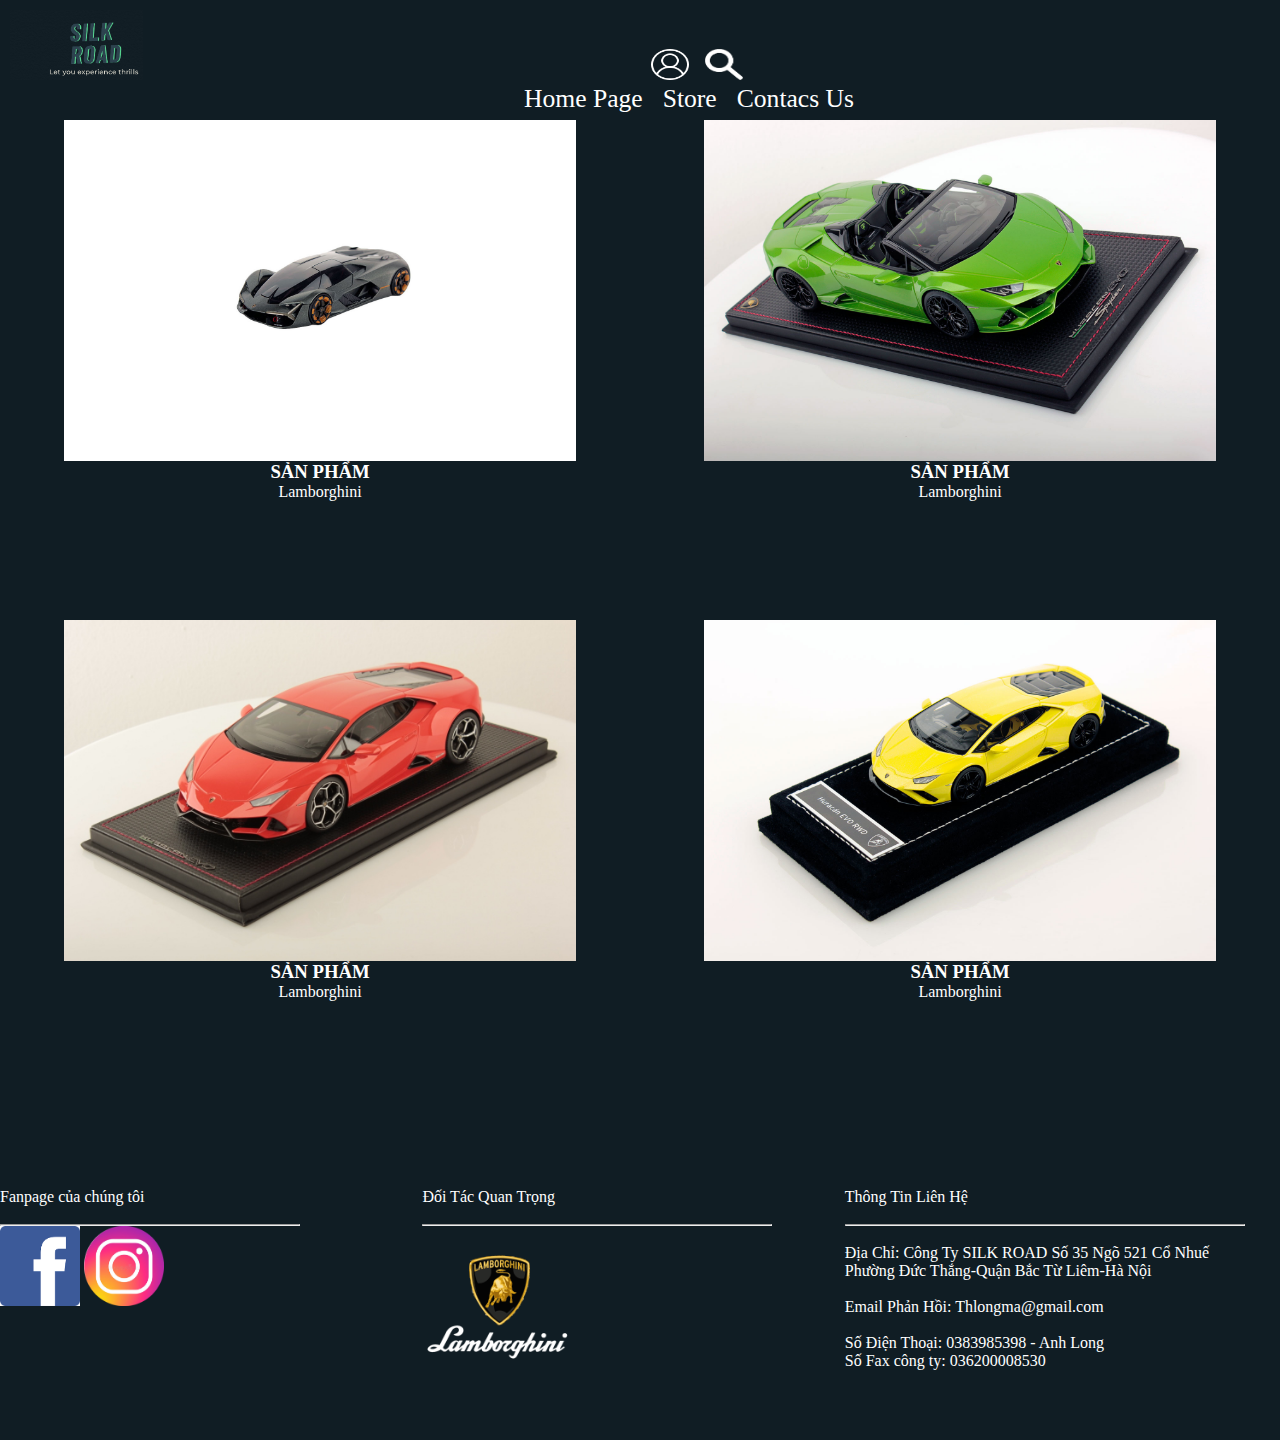
<file: Introduce.html>
<html lang="en">
<head>
    <meta charset="UTF-8">
    <meta name="viewport" content="width=device-width, initial-scale=1.0">
    <title>Landing Page</title>
    <link rel="StyleSheet" href="./css/style.css">

    <script src="https://ajax.googleapis.com/ajax/libs/jquery/2.1.1/jquery.min.js"></script>

</head>

<body>
    <header>
        <a href="index.html" class="logo"><img style="height:70px" src="Silk Road.png"></a>
                 <img class="logo3" src="U1.png" alt="">
                 <img class="logo2" src="S1.png" alt="">

        <nav>
            <ul>
                <li><a href= "index.html"> Home Page</a></li>
                <li><a href= "Introduce.html"> Store</a></li>
                <li><a href="" target="_blank">Contacs Us</a></li>
            </ul>
        </nav>
    </header>
    <img style="height: 70px"src="L1.jpg" alt="">
    <div class ="store">
        <div>
            <img class="Lab"src="L22.jpg" alt="">
            <div class="txt">
                <h3>SẢN PHẨM</h3>
                <P>Lamborghini</P>
            </div>
        </div>
        <div>
            <img class="Lab"src="L3.jpg" alt="">
            <div class="txt">
                <h3>SẢN PHẨM</h3>
                <P>Lamborghini</P>
            </div>
        </div>
        <div>
            <img class="Lab"src="L4.jpg" alt="">
            <div class="txt">
                <h3>SẢN PHẨM</h3>
                <P>Lamborghini</P>
            </div>
        </div>
        <div >
            <img class="Lab" src="L5.jpg" alt="">
            <div class="txt">
                <h3>SẢN PHẨM</h3>
                <P>Lamborghini</P>
            </div>
        </div>
        <div class="Lab"></div>
        <div class="Lab"></div>
        <div class="Lab"></div>
        <div class="Lab"></div>
    </div>
    <div class="LH">
        <div>
            <br><p>Fanpage của chúng tôi</p><br>
            <hr style="width: 300px">
            <a href="https://www.facebook.com/mai.the.long.3"><img class="Lambor1"src="facebook.png" alt=""></a>
            <a href="https://www.instagram.com/_long149_/"><img class="Lambor1"src="instagram.png" alt=""></a>
        </div>
        <div>
            <br><p>Đối Tác Quan Trọng</p><br>
            <hr style="width: 350px">
            <a href="https://www.lamborghini.com/en-en/ownership/dealer-locator/lamborghini-hanoi"><img class="Lambor"src="Lamborghini2.png" alt=""></a>
        </div>
        <div>
            <br><p>Thông Tin Liên Hệ</p><br>
            <hr style="width: 400px"><br>
            <p>Địa Chỉ: Công Ty SILK ROAD Số 35 Ngõ 521 Cổ Nhuế<br>Phường Đức Thắng-Quận Bắc Từ Liêm-Hà Nội </p><br>
            <p>Email Phản Hồi: Thlongma@gmail.com</p><br>
            <p>Số Điện Thoại: 0383985398 - Anh Long<br>Số Fax công ty: 036200008530</p>
        </div>
    </div>
</body>
</html>
</file>
<file: css/style.css>
* {
    max-width: 100%;
    margin: 0;
    box-sizing: border-box;
    background-color:#101D24;
    color: white;
    font-family: Cambria, Cochin, Georgia, Times, 'Times New Roman', serif;
}

/* Header/logo tiêu đề */

header {
    background:#101D24;
    position: fixed;
    top: 0;
    width: 100%;
    height: 90px;
    padding: 10px;
    box-sizing: border-box;
}
nav{
    display: flex;
    align-items: flex-end;
    justify-content: space-between;
    transition: align-items .2s;
}
nav ul{
    
    list-style-type: none;
    display: flex;
    margin: 0% 0% 0% 40%;
    padding: 0;
    transition: margin .2s;
    font-size: 19px;
}
nav ul li{
    float: right;
}
nav li a {
    font-size: 2vw;
    margin-top: 0px;
    display: block;
    padding: 0px 10px;
    color: white;
    text-decoration: none;
}
.logo{
    margin-left: 0px;
}
.store{
    display: grid;
    grid-template-columns: 50% 50%;
    grid-template-rows: 500px 500px;
    text-align: center;
}
.LH{
    display: grid;
    grid-template-columns: 33% 33% 34%;
    grid-template-rows: 90px 90px 90px;
}
.LA{
    display: grid;
    grid-template-rows: 300px 300px 300px;
}
.LA img{
    float: left;
}
.Lab{
    margin-top: 50px;
  
    width: 80%;
}
.LA p{
    margin-left: 500px;
}
nav ul li:hover>a{
    font-size: 30px;
}
.logo2{
    margin-left:1%;
    cursor: pointer;
    height: 45%; 
    width:3%;
}
.logo2:hover{
    height: 35px;
    width: 35px;
}
.logo3:hover{
    height: 35px;
    width: 35px;
}
.logo3{
    cursor: pointer;
    margin-left:40%;
    height: 45%; 
    width:3%;
}
.Lambor{
    height: 150px;
    width: 150px;
}
.Lambor1{
    height: 80px;
    width: 80px;
}
/* Tăng kích thước font chữ cho header */

/* header h1 {
    font-size: 40px;
}

header h1,
h2,
h3 {
    color: white;
} */

/* section {
    padding: 20px;
}

ul {
    list-style-type: none;
    margin: 0;
    padding: 0;
    border: 1px ;
}

li {
    float: right;
} */

/* li a,
.dropbtn {
    display: inline-block;
    color: #666;
    text-align: center;
    padding: 14px 16px;
    text-decoration: none;
}

li a:hover:not(.active),
.dropdown:hover .dropbtn {
    color: white;
    background-color: #4CAF50;
} */

/* li.dropdown {
    display: inline-block;
}

.dropdown-content {
    display: none;
    position: absolute;
    background-color: #f9f9f9;
    min-width: 160px;
    box-shadow: 0px 8px 16px 0px rgba(0, 0, 0, 0.2);
    z-index: 1;
}

.dropdown-content a {
    color: #666;
    padding: 12px 16px;
    text-decoration: none;
    display: block;
    text-align: left;
}

.dropdown-content a:hover {
    background-color: #f1f1f1;
}

.dropdown:hover .dropdown-content {
    display: block;
}


/* Landing page */

/* .hideable-section {
    display: none;
}

.hideable-section:first-of-type {
    display: block;
</file>
